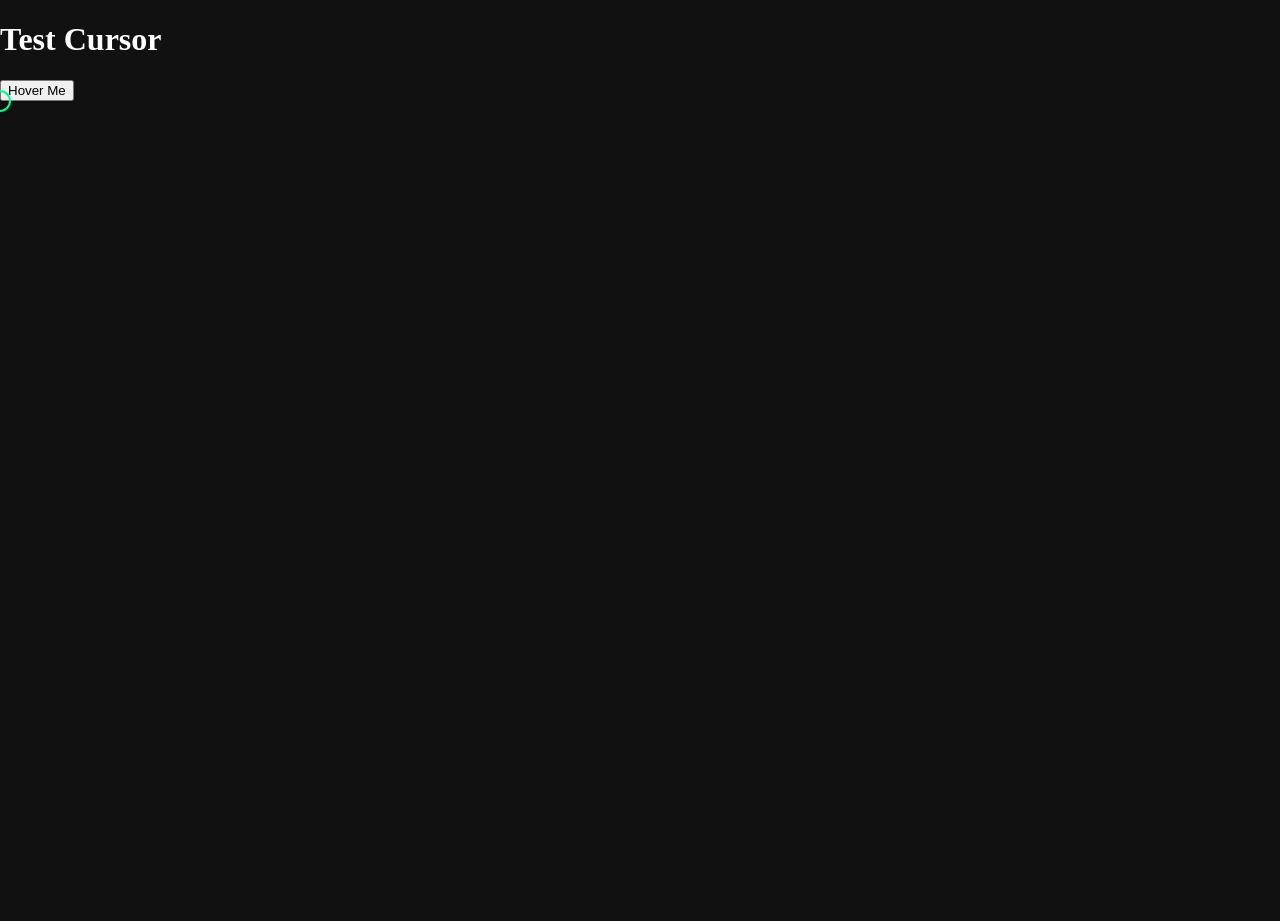
<file: test.html>
<!DOCTYPE html>
<html>
<head>
  <title>Custom Cursor</title>
    <style>
        body {
  margin: 0;
  height: 100vh;
  cursor: none;
  background: #111;
  color: white;
}

.cursor {
  width: 18px;
  height: 18px;
  border: 2px solid #00ff88;
  border-radius: 50%;
  position: fixed;
  pointer-events: none;
  transform: translate(-50%, -50%);
  z-index: 9999;
}
    </style>
</head>
<body>

  <h1>Test Cursor</h1>
  <button>Hover Me</button>

  <div class="cursor"></div>

  <script>
    const cursor = document.querySelector(".cursor");

window.addEventListener("mousemove", function(e) {
  cursor.style.left = e.clientX + "px";
  cursor.style.top = e.clientY + "px";
});
  </script>
</body>
</html>
</file>
